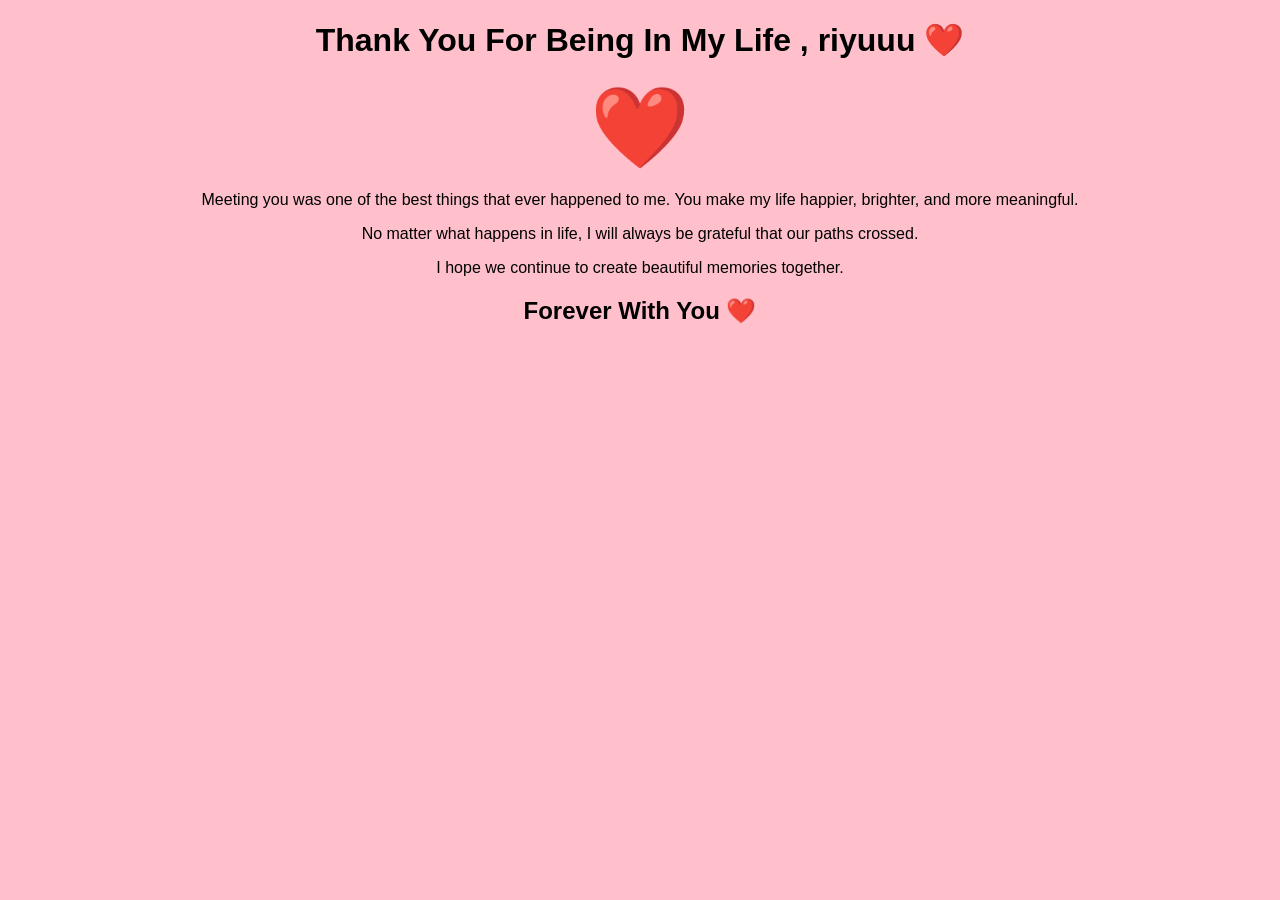
<file: final.html>
<!DOCTYPE html>
<html>
<head>
<title>Forever ❤️</title>
<link rel="stylesheet" href="style.css">

<style>
.heart{
font-size:80px;
animation: heartbeat 1s infinite;
}

@keyframes heartbeat{
0%{transform:scale(1);}
50%{transform:scale(1.2);}
100%{transform:scale(1);}
}
</style>

</head>

<body>

<h1>Thank You For Being In My Life , riyuuu ❤️</h1>

<div class="heart">❤️</div>

<p>
Meeting you was one of the best things that ever happened to me.
You make my life happier, brighter, and more meaningful.
</p>

<p>
No matter what happens in life,
I will always be grateful that our paths crossed.
</p>

<p>
I hope we continue to create beautiful memories together.
</p>

<h2>Forever With You ❤️</h2>

</body>
</html>
</file>
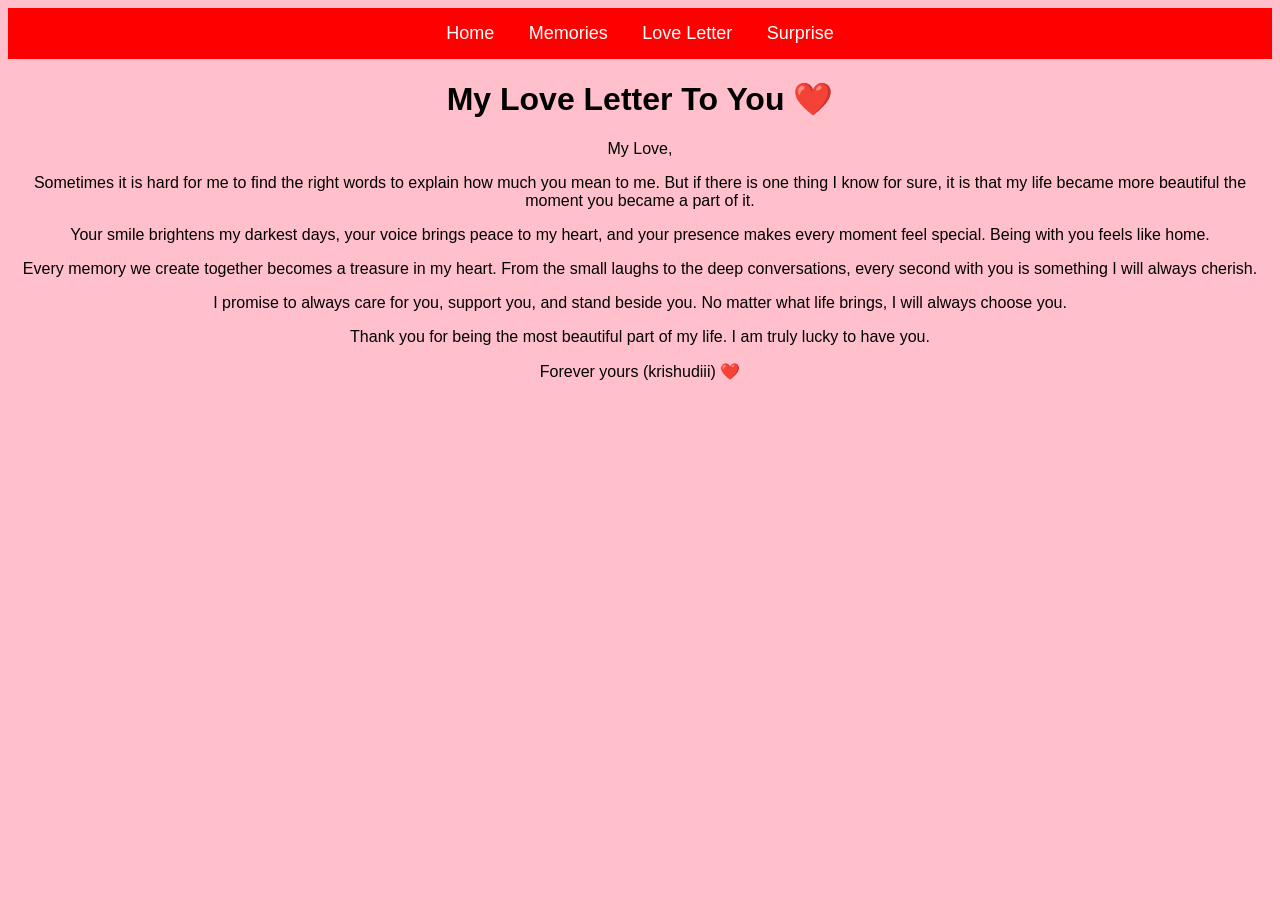
<file: letter.html>
<!DOCTYPE html>
<html>
<head>
<title>My Love Letter ❤️</title>
<link rel="stylesheet" href="style.css">
</head>

<body>

<nav>
<a href="index.html">Home</a>
<a href="memories.html">Memories</a>
<a href="letter.html">Love Letter</a>
<a href="surprise.html">Surprise</a>
</nav>

<h1>My Love Letter To You ❤️</h1>

<p>
My Love,
</p>

<p>
Sometimes it is hard for me to find the right words to explain how much you mean to me.
But if there is one thing I know for sure, it is that my life became more beautiful
the moment you became a part of it.
</p>

<p>
Your smile brightens my darkest days,
your voice brings peace to my heart,
and your presence makes every moment feel special.
Being with you feels like home.
</p>

<p>
Every memory we create together becomes a treasure in my heart.
From the small laughs to the deep conversations,
every second with you is something I will always cherish.
</p>

<p>
I promise to always care for you, support you, and stand beside you.
No matter what life brings, I will always choose you.
</p>

<p>
Thank you for being the most beautiful part of my life.
I am truly lucky to have you.
</p>

<p>
Forever yours (krishudiii) ❤️
</p>

</body>
</html>
</file>
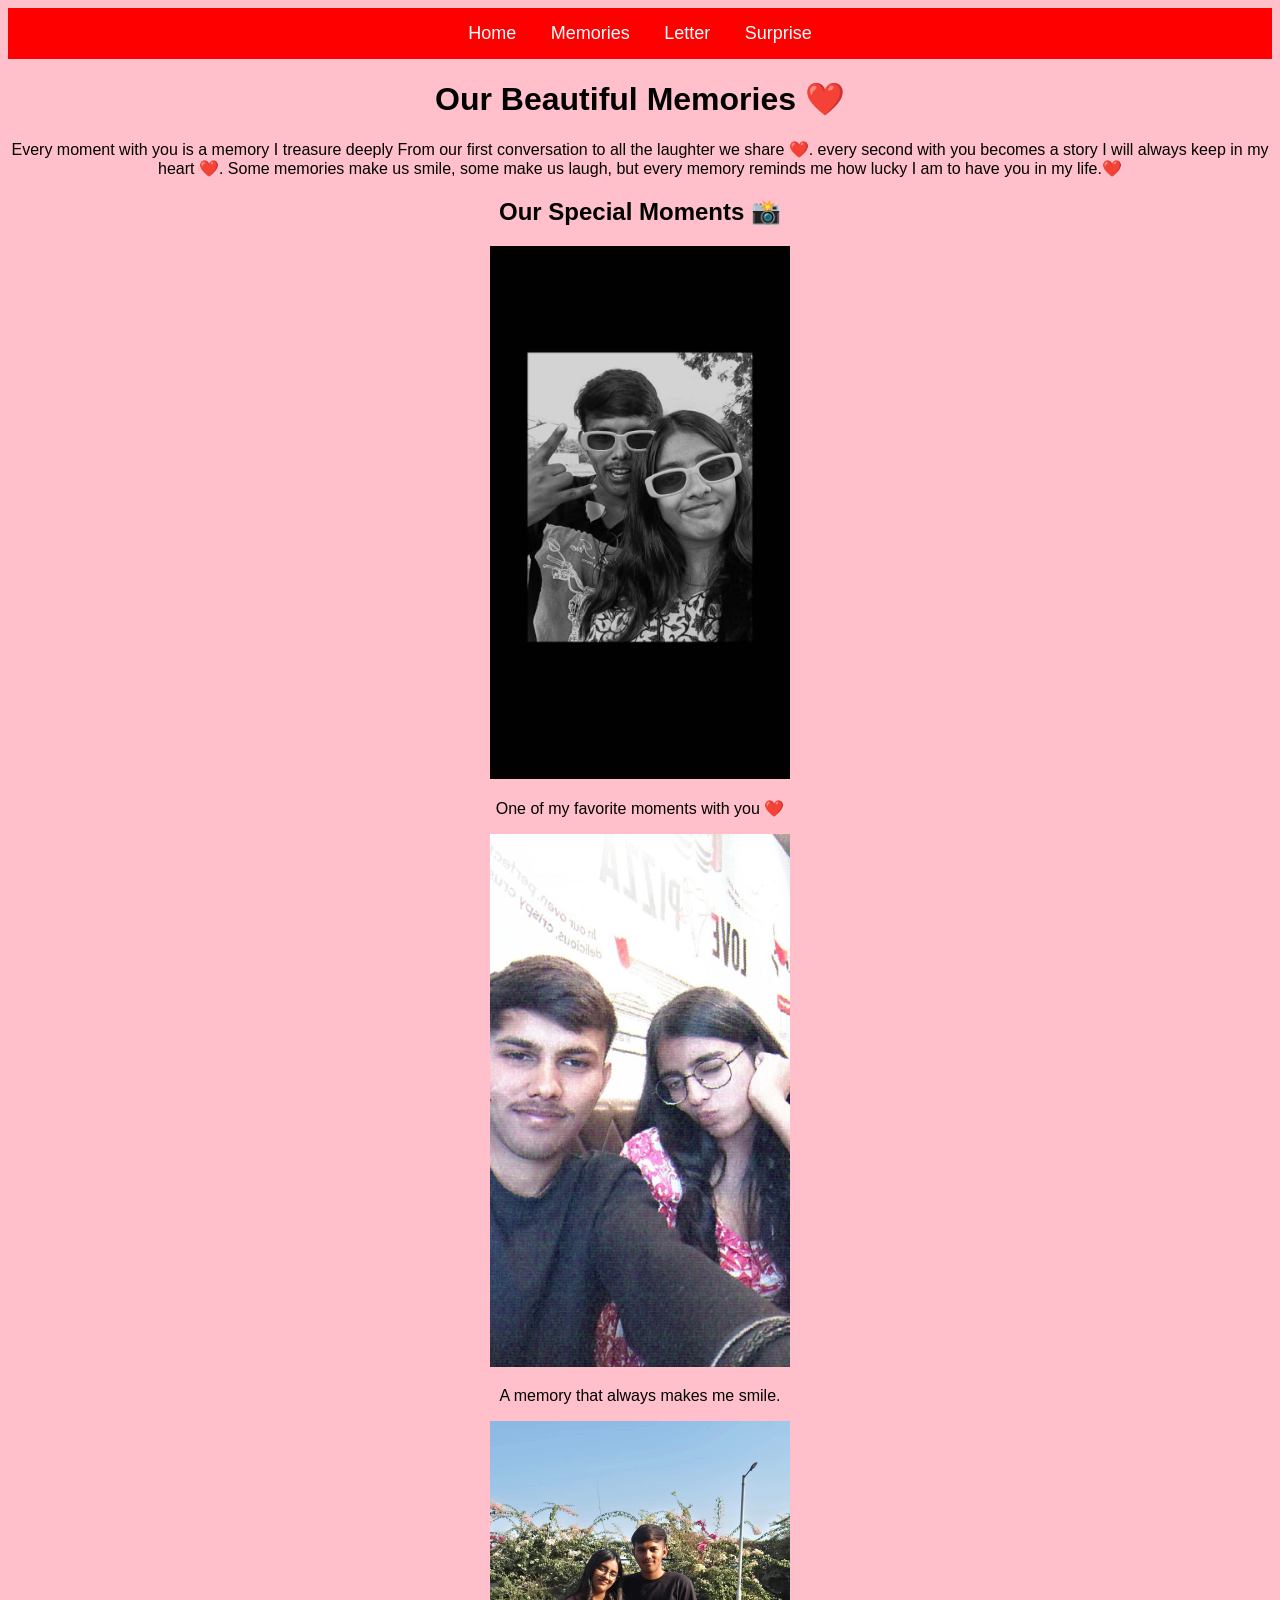
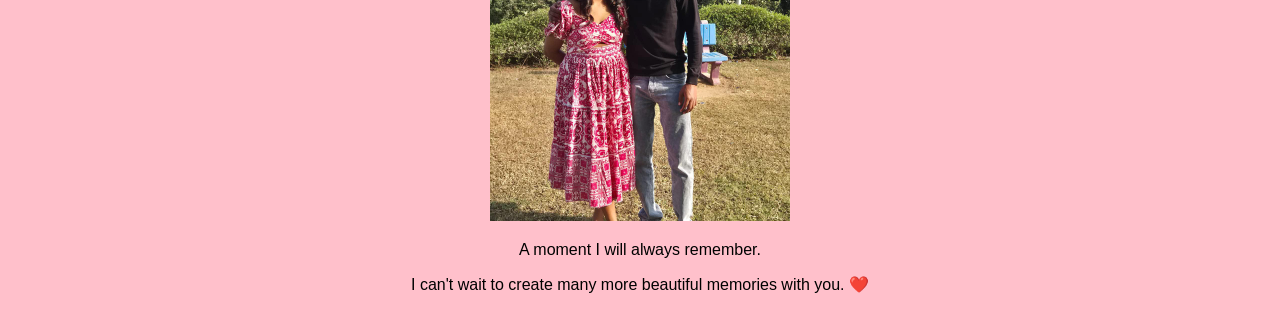
<file: memories.html>
<!DOCTYPE html>
<html>
<head>
<title>Our Memories ❤️</title>
<link rel="stylesheet" href="style.css">
</head>

<body>

<nav>
<a href="index.html">Home</a>
<a href="memories.html">Memories</a>
<a href="letter.html">Letter</a>
<a href="surprise.html">Surprise</a>
</nav>

<h1>Our Beautiful Memories ❤️</h1>

<p>
Every moment with you is a memory I treasure deeply From our first conversation to all the laughter we share ❤️. every second with you becomes a story I will always keep in my heart ❤️. Some memories make us smile, some make us laugh, but every memory reminds me how lucky I am to have you in my life.❤️
</p>

<h2>Our Special Moments 📸</h2>

<img src="photo1.jpg" width="300">
<p>One of my favorite moments with you ❤️</p>

<img src="photo2.jpg" width="300">
<p>A memory that always makes me smile.</p>

<img src="photo3.jpg" width="300">
<p>A moment I will always remember.</p>

<p>
I can't wait to create many more beautiful memories with you. ❤️
</p>

</body>
</html>
</file>
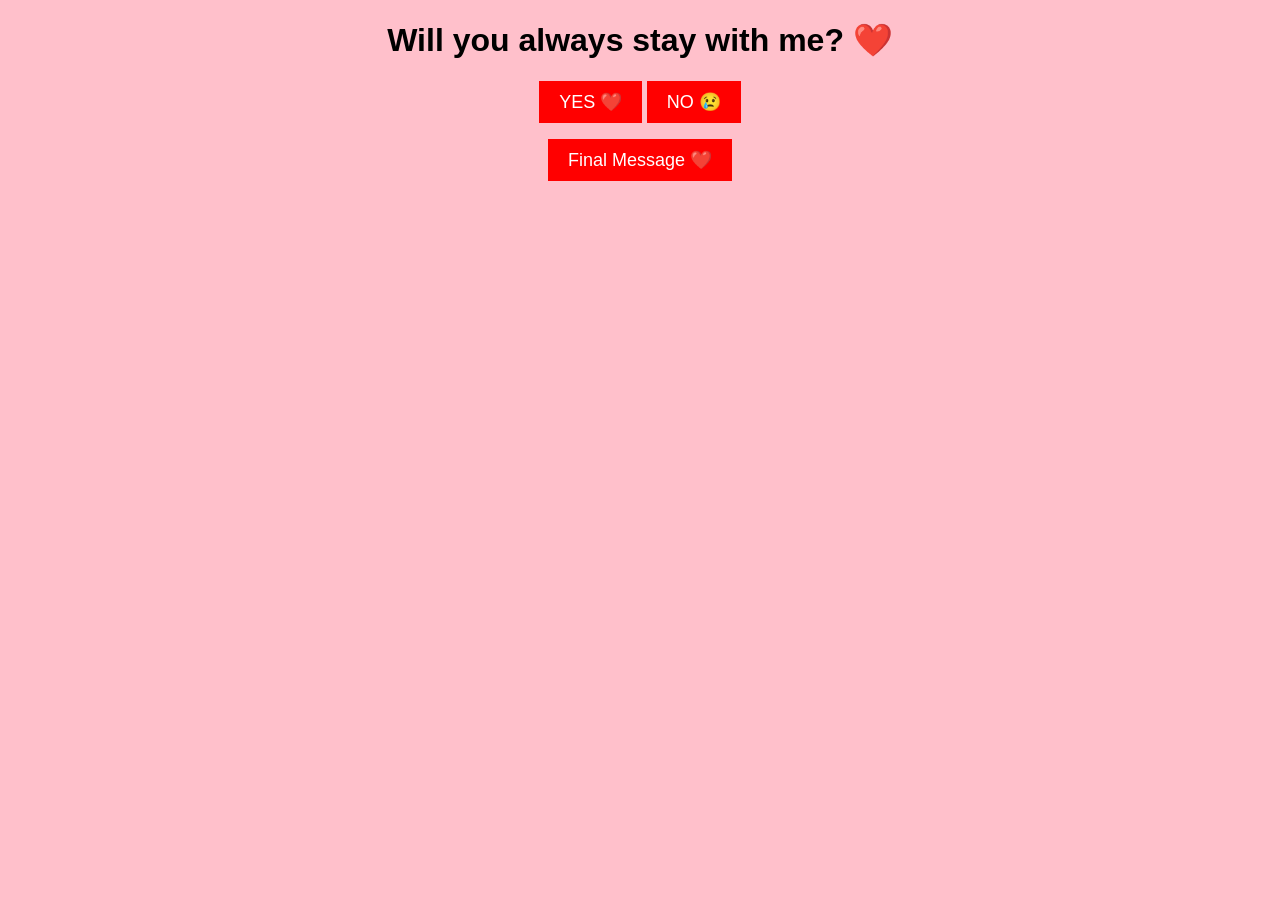
<file: surprise.html>
<!DOCTYPE html>
<html>
<head>
<title>Special Question ❤️</title>
<link rel="stylesheet" href="style.css">
</head>

<body>

<h1>Will you always stay with me? ❤️</h1>

<button onclick="yesClicked()">YES ❤️</button>

<button id="noButton" onmouseover="moveButton()">NO 😢</button>

<p id="answer"></p>

<script src="script.js"></script> 

<a href="final.html">
<button>Final Message ❤️</button>
</a>
</body>
</html>
</file>
<file: style.css>
body{
text-align:center;
background:pink;
font-family:Arial;
}

nav{
background:red;
padding:15px;
}

nav a{
color:white;
margin:15px;
text-decoration:none;
font-size:18px;
}

button{
padding:10px 20px;
font-size:18px;
background:red;
color:white;
border:none;
cursor:pointer;
}
.hearts{
position: fixed;
top:0;
left:0;
width:100%;
height:100%;
pointer-events:none;
}

.hearts span{
position:absolute;
bottom:-50px;
font-size:30px;
animation: float 6s linear infinite;
}

.hearts span:nth-child(1){ left:10%; animation-duration:5s;}
.hearts span:nth-child(2){ left:20%; animation-duration:7s;}
.hearts span:nth-child(3){ left:35%; animation-duration:6s;}
.hearts span:nth-child(4){ left:50%; animation-duration:8s;}
.hearts span:nth-child(5){ left:65%; animation-duration:5s;}
.hearts span:nth-child(6){ left:75%; animation-duration:6s;}
.hearts span:nth-child(7){ left:85%; animation-duration:7s;}
.hearts span:nth-child(8){ left:95%; animation-duration:5s;}

@keyframes float{
0%{
transform: translateY(0);
opacity:1;
}
100%{
transform: translateY(-100vh);
opacity:0;
}
} 
.gallery img{
width:250px;
margin:15px;
border-radius:10px;
box-shadow:0 4px 10px rgba(0,0,0,0.3);
}
</file>
